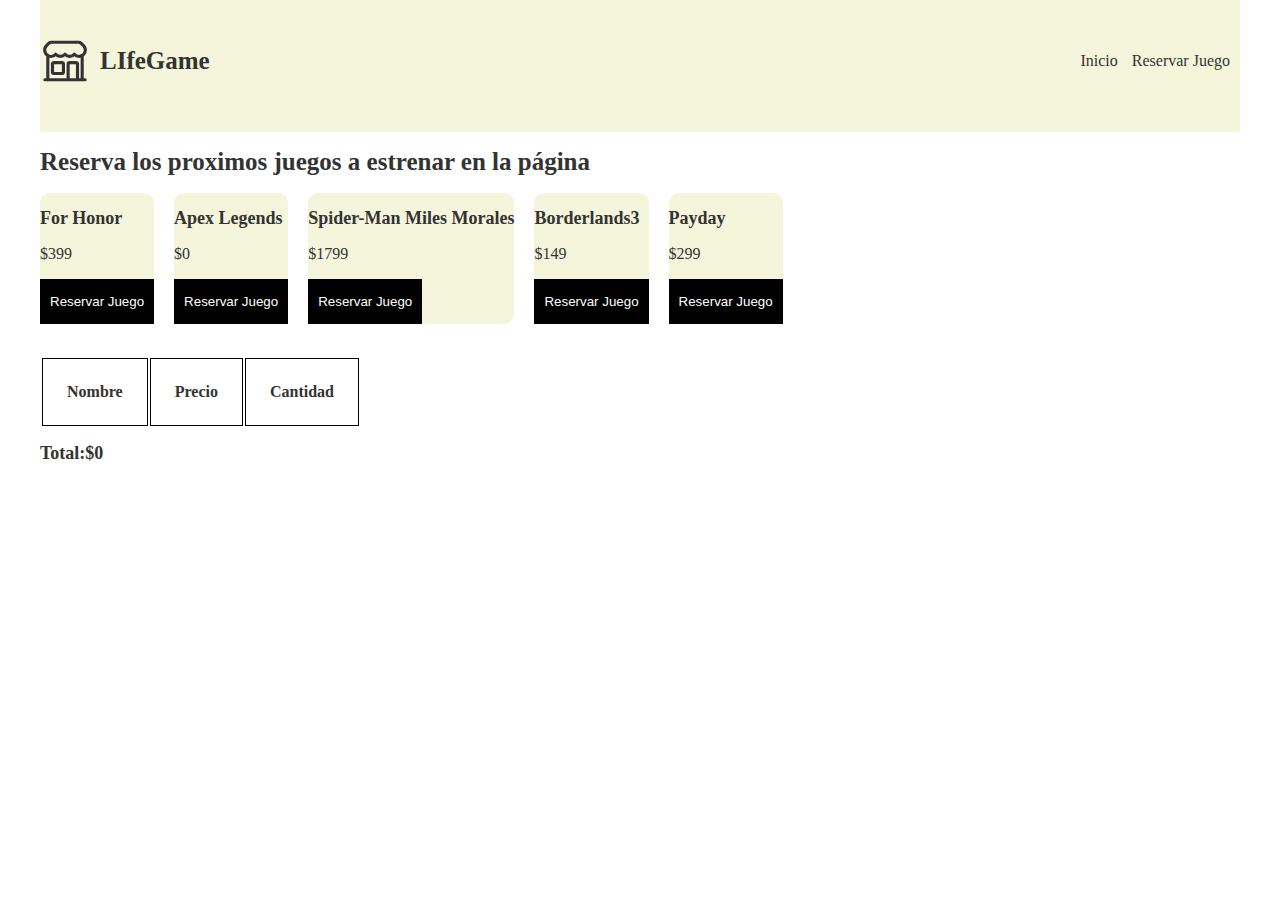
<file: proponerJuego.html>
<!DOCTYPE html>
<html lang="en">
<head>
    <meta charset="UTF-8">
    <meta http-equiv="X-UA-Compatible" content="IE=edge">
    <meta name="viewport" content="width=device-width, initial-scale=1.0">
    <link rel="stylesheet" href="proponerJuego.css">
    <title>LIfeGame</title>
    <link href="https://cdn.jsdelivr.net/npm/bootstrap@5.3.0-alpha1/dist/css/bootstrap.min.css" rel="stylesheet" integrity="sha384-GLhlTQ8iRABdZLl6O3oVMWSktQOp6b7In1Zl3/Jr59b6EGGoI1aFkw7cmDA6j6gD" crossorigin="anonymous">
</head>
<body>

    <header>
        <a href="index.html" class="logo">
           <div class="imagen-nombre">
            <svg xmlns="http://www.w3.org/2000/svg" fill="none" viewBox="0 0 24 24" stroke-width="1.5" stroke="currentColor" class="logo-tienda">
                <path stroke-linecap="round" stroke-linejoin="round" d="M13.5 21v-7.5a.75.75 0 01.75-.75h3a.75.75 0 01.75.75V21m-4.5 0H2.36m11.14 0H18m0 0h3.64m-1.39 0V9.349m-16.5 11.65V9.35m0 0a3.001 3.001 0 003.75-.615A2.993 2.993 0 009.75 9.75c.896 0 1.7-.393 2.25-1.016a2.993 2.993 0 002.25 1.016c.896 0 1.7-.393 2.25-1.016a3.001 3.001 0 003.75.614m-16.5 0a3.004 3.004 0 01-.621-4.72L4.318 3.44A1.5 1.5 0 015.378 3h13.243a1.5 1.5 0 011.06.44l1.19 1.189a3 3 0 01-.621 4.72m-13.5 8.65h3.75a.75.75 0 00.75-.75V13.5a.75.75 0 00-.75-.75H6.75a.75.75 0 00-.75.75v3.75c0 .415.336.75.75.75z" />
              </svg>
              
           </div>
            <h1 class="nombre-empresa">LIfeGame</h1>
        </a>
        <nav>
            <a href="index.html" class="nav-link">Inicio</a>
            <a href="proponerJuego.html" class="nav-link">Reservar Juego</a>
        </nav>
    </header>

    <h1>Reserva los proximos juegos a estrenar en la página</h1>
    <div class="listaProductos" id="listaProductos">
    
        <div class="producto">
            <h2>For Honor</h2>
            <p class="price">$399</p>
            <button type="button"> Reservar Juego </button>
        </div>
        <div class="producto">
            <h2>Apex Legends</h2>
            <p class="price">$0</p>
            <button type="button"> Reservar Juego </button>
        </div>
        <div class="producto">
            <h2>Spider-Man Miles Morales</h2>
            <p class="price">$1799</p>
            <button type="button"> Reservar Juego </button>
        </div>
        <div class="producto">
            <h2>Borderlands3</h2>
            <p class="price">$149</p>
            <button type="button"> Reservar Juego </button>
        </div>
        <div class="producto">
            <h2>Payday</h2>
            <p class="price">$299</p>
            <button type="button"> Reservar Juego </button>
        </div>
    
    </div>

    <table class="carrito">

        <thead>
            <tr>
                <th>Nombre</th>
                <th>Precio</th>
                <th>Cantidad</th>
            </tr>
        </thead>
        <tbody id="tbodyCarrito">
            
        </tbody>
    </table>

    <h2 id="total"><strong>Total:</strong><span></span></h2>
    



    <script src="proponerJuegos.js"></script>

</body>
</html>
</file>
<file: proponerJuego.css>
body {
    margin: 0 auto;
    max-width: 1200px;
    font-family: "Lato";
    color: #333;
    
}



header {
    display: flex;
    padding: 30px 0 40px 0px;
    justify-content: space-between;
    align-items: center;
   background-color: beige;
    
}

.price {
    font-size: 17px;
    font-weight: 900;
}

.logo {
    align-items: center;
    display: flex;
}
.logo-tienda{
    height: 50px;
    margin-right: 10px;
    display: flex;
}

.imagen-nombre:hover{
    color: lightcoral;
}

.nombre-empresa:hover{
    color: lightcoral;
}
a{
    text-decoration: none;
    color: #333;
    
}

.nav-link{
    font-weight: 300;
    padding-right: 10px; 
    }

nav a:hover{
    color: lightcoral;
    
}

.container-icon{
    position: relative;
}

.producto {
    border-radius: 10px;
    background-color: beige;
}
.producto:hover{
    box-shadow: 0 10px 20px rgba(0, 0, 0, 0.20);
}

.producto button {
    border: none;
    background: none;
    background-color: black;
    color: #fff;
    padding: 15px 10px;
    cursor: pointer;
    }
    
    .producto button:hover {
        background-color: #fff;
        color: #000;
    }

    
h1 {
    font-size: 25px;
}

h2 {
    font-size: 18px;
}

.listaProductos {

    display: grid;
    gap: 20px;  
    display: flex;
    flex-direction: row;
    flex-wrap: wrap;
    

}

.producto {

    border-radius: 10px;
    background-color: beige;
    margin: 0.5 rem;

}

.carrito {

    margin-top: 2rem;

}

table tr th,
table tr td
{

    border: 1px solid black;
    border-collapse: collapse;
    padding: 1.5rem;

}

.ocultar {

    display: none;

}
.visible {

    display: block;

}
</file>
